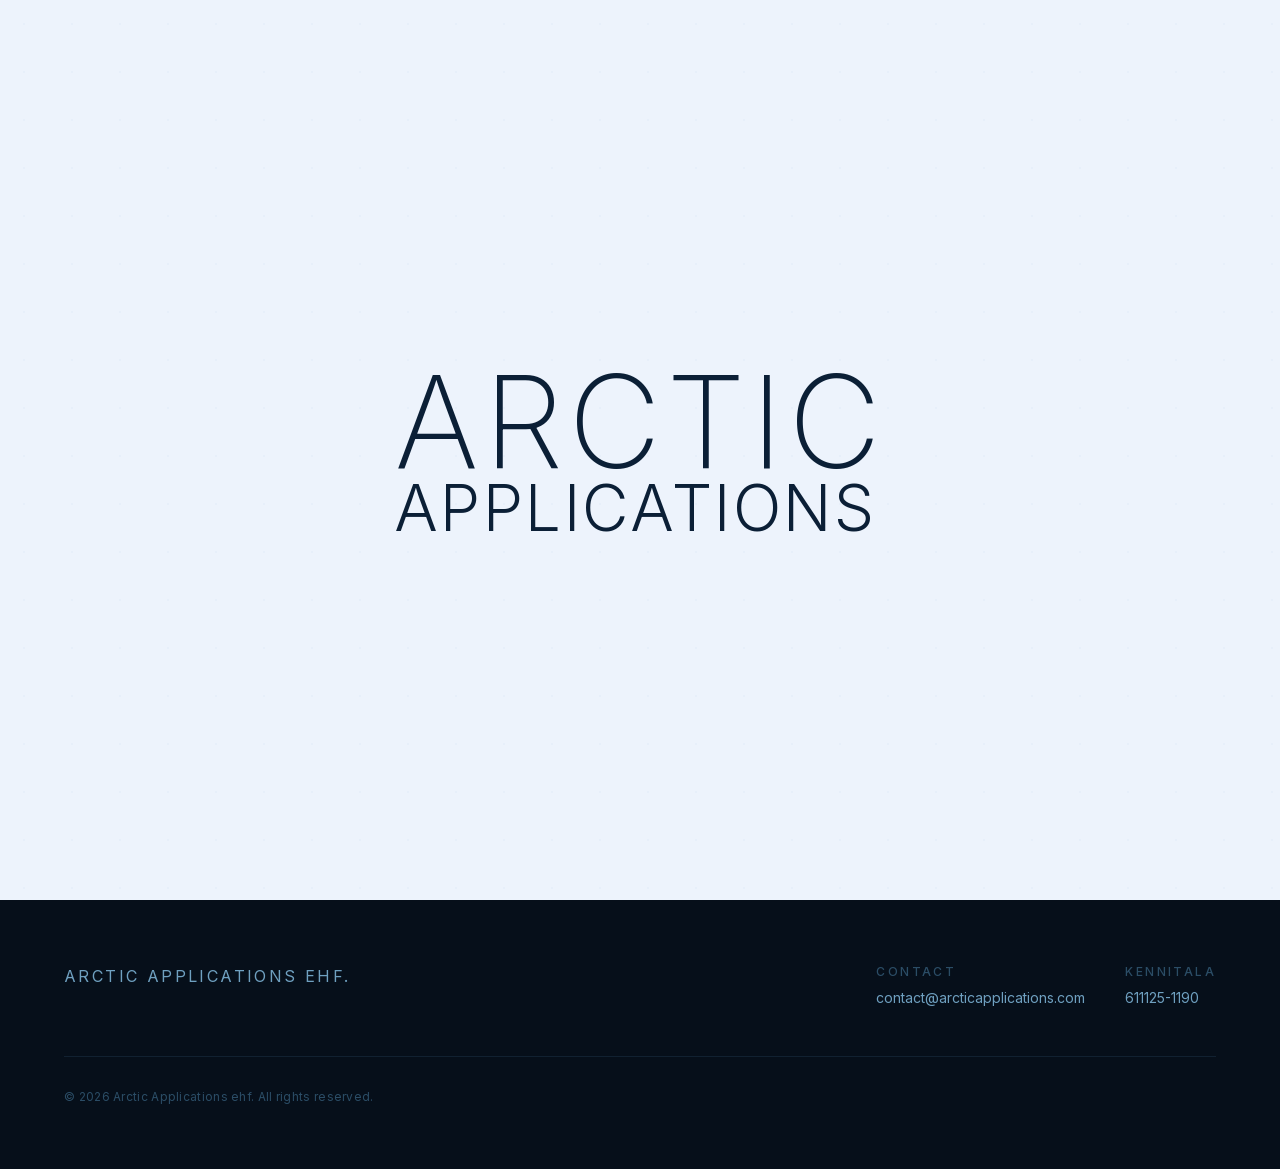
<file: index.html>
<!DOCTYPE html><!--sJkFic4Xsn6SpGcPMlLXA--><html lang="en" class="__variable_7556b2"><head><meta charSet="utf-8"/><meta name="viewport" content="width=device-width, initial-scale=1"/><link rel="preload" href="/_next/static/media/e4af272ccee01ff0-s.p.woff2" as="font" crossorigin="" type="font/woff2"/><link rel="stylesheet" href="/_next/static/css/7a1b2501e1114c67.css" data-precedence="next"/><link rel="preload" as="script" fetchPriority="low" href="/_next/static/chunks/webpack-690f0261bb3ffb8f.js"/><script src="/_next/static/chunks/4bd1b696-c023c6e3521b1417.js" async=""></script><script src="/_next/static/chunks/255-54d3085ce94738a4.js" async=""></script><script src="/_next/static/chunks/main-app-a4f392d8c9b2775c.js" async=""></script><meta name="next-size-adjust" content=""/><title>Arctic Applications</title><meta property="og:title" content="Arctic Applications"/><meta property="og:locale" content="en_US"/><meta property="og:type" content="website"/><meta name="twitter:card" content="summary"/><meta name="twitter:title" content="Arctic Applications"/><script src="/_next/static/chunks/polyfills-42372ed130431b0a.js" noModule=""></script></head><body class="antialiased"><div hidden=""><!--$--><!--/$--></div><div class="min-h-svh flex flex-col bg-arctic-footer"><main class="flex-1 flex flex-col lg:flex-row lg:min-h-svh"><section class="lg:flex-1 flex items-center justify-center bg-arctic-bg relative overflow-hidden px-8 py-16 lg:py-0"><div class="absolute inset-0 opacity-[0.03] pointer-events-none" style="background-image:radial-gradient(circle, #1777BE 1px, transparent 1px);background-size:48px 48px"></div><div class="relative z-10 text-center lg:text-left select-none"><h1 class="font-extralight text-arctic-navy leading-[0.9] uppercase" style="font-size:clamp(4rem, 10vw, 10rem);letter-spacing:0.04em">Arctic</h1><h1 class="font-light text-arctic-navy leading-[0.9] uppercase" style="font-size:clamp(2rem, 5vw, 5rem);letter-spacing:0.04em">Applications</h1></div></section></main><footer class="bg-arctic-footer py-14 sm:py-16 px-6"><div class="max-w-6xl mx-auto"><div class="flex flex-col md:flex-row justify-between items-start gap-10"><div><p class="text-arctic-footer-text text-base font-normal tracking-[0.15em] uppercase">Arctic Applications ehf.</p></div><div class="flex flex-col sm:flex-row gap-10 text-sm"><div><p class="text-arctic-footer-label tracking-[0.2em] uppercase mb-2 text-xs font-medium">Contact</p><a href="mailto:contact@arcticapplications.com" class="text-arctic-footer-text font-normal hover:text-white transition-colors duration-200">contact@arcticapplications.com</a></div><div><p class="text-arctic-footer-label tracking-[0.2em] uppercase mb-2 text-xs font-medium">Kennitala</p><p class="text-arctic-footer-text font-normal">611125-1190</p></div></div></div><div class="mt-12 pt-8 border-t border-arctic-footer-label/30"><p class="text-arctic-footer-label text-xs font-normal tracking-wide">© <!-- -->2026<!-- --> Arctic Applications ehf. All rights reserved.</p></div></div></footer></div><!--$--><!--/$--><script src="/_next/static/chunks/webpack-690f0261bb3ffb8f.js" id="_R_" async=""></script><script>(self.__next_f=self.__next_f||[]).push([0])</script><script>self.__next_f.push([1,"1:\"$Sreact.fragment\"\n2:I[9766,[],\"\"]\n3:I[8924,[],\"\"]\n4:I[4431,[],\"OutletBoundary\"]\n6:I[5278,[],\"AsyncMetadataOutlet\"]\n8:I[4431,[],\"ViewportBoundary\"]\na:I[4431,[],\"MetadataBoundary\"]\nc:I[7150,[],\"\"]\n:HL[\"/_next/static/media/e4af272ccee01ff0-s.p.woff2\",\"font\",{\"crossOrigin\":\"\",\"type\":\"font/woff2\"}]\n:HL[\"/_next/static/css/7a1b2501e1114c67.css\",\"style\"]\n"])</script><script>self.__next_f.push([1,"0:{\"P\":null,\"b\":\"sJkFic4Xsn6SpGcPMlLXA\",\"p\":\"\",\"c\":[\"\",\"\"],\"i\":false,\"f\":[[[\"\",{\"children\":[\"__PAGE__\",{}]},\"$undefined\",\"$undefined\",true],[\"\",[\"$\",\"$1\",\"c\",{\"children\":[[[\"$\",\"link\",\"0\",{\"rel\":\"stylesheet\",\"href\":\"/_next/static/css/7a1b2501e1114c67.css\",\"precedence\":\"next\",\"crossOrigin\":\"$undefined\",\"nonce\":\"$undefined\"}]],[\"$\",\"html\",null,{\"lang\":\"en\",\"className\":\"__variable_7556b2\",\"children\":[\"$\",\"body\",null,{\"className\":\"antialiased\",\"children\":[\"$\",\"$L2\",null,{\"parallelRouterKey\":\"children\",\"error\":\"$undefined\",\"errorStyles\":\"$undefined\",\"errorScripts\":\"$undefined\",\"template\":[\"$\",\"$L3\",null,{}],\"templateStyles\":\"$undefined\",\"templateScripts\":\"$undefined\",\"notFound\":[[[\"$\",\"title\",null,{\"children\":\"404: This page could not be found.\"}],[\"$\",\"div\",null,{\"style\":{\"fontFamily\":\"system-ui,\\\"Segoe UI\\\",Roboto,Helvetica,Arial,sans-serif,\\\"Apple Color Emoji\\\",\\\"Segoe UI Emoji\\\"\",\"height\":\"100vh\",\"textAlign\":\"center\",\"display\":\"flex\",\"flexDirection\":\"column\",\"alignItems\":\"center\",\"justifyContent\":\"center\"},\"children\":[\"$\",\"div\",null,{\"children\":[[\"$\",\"style\",null,{\"dangerouslySetInnerHTML\":{\"__html\":\"body{color:#000;background:#fff;margin:0}.next-error-h1{border-right:1px solid rgba(0,0,0,.3)}@media (prefers-color-scheme:dark){body{color:#fff;background:#000}.next-error-h1{border-right:1px solid rgba(255,255,255,.3)}}\"}}],[\"$\",\"h1\",null,{\"className\":\"next-error-h1\",\"style\":{\"display\":\"inline-block\",\"margin\":\"0 20px 0 0\",\"padding\":\"0 23px 0 0\",\"fontSize\":24,\"fontWeight\":500,\"verticalAlign\":\"top\",\"lineHeight\":\"49px\"},\"children\":404}],[\"$\",\"div\",null,{\"style\":{\"display\":\"inline-block\"},\"children\":[\"$\",\"h2\",null,{\"style\":{\"fontSize\":14,\"fontWeight\":400,\"lineHeight\":\"49px\",\"margin\":0},\"children\":\"This page could not be found.\"}]}]]}]}]],[]],\"forbidden\":\"$undefined\",\"unauthorized\":\"$undefined\"}]}]}]]}],{\"children\":[\"__PAGE__\",[\"$\",\"$1\",\"c\",{\"children\":[[\"$\",\"div\",null,{\"className\":\"min-h-svh flex flex-col bg-arctic-footer\",\"children\":[[\"$\",\"main\",null,{\"className\":\"flex-1 flex flex-col lg:flex-row lg:min-h-svh\",\"children\":[\"$\",\"section\",null,{\"className\":\"lg:flex-1 flex items-center justify-center bg-arctic-bg relative overflow-hidden px-8 py-16 lg:py-0\",\"children\":[[\"$\",\"div\",null,{\"className\":\"absolute inset-0 opacity-[0.03] pointer-events-none\",\"style\":{\"backgroundImage\":\"radial-gradient(circle, #1777BE 1px, transparent 1px)\",\"backgroundSize\":\"48px 48px\"}}],[\"$\",\"div\",null,{\"className\":\"relative z-10 text-center lg:text-left select-none\",\"children\":[[\"$\",\"h1\",null,{\"className\":\"font-extralight text-arctic-navy leading-[0.9] uppercase\",\"style\":{\"fontSize\":\"clamp(4rem, 10vw, 10rem)\",\"letterSpacing\":\"0.04em\"},\"children\":\"Arctic\"}],[\"$\",\"h1\",null,{\"className\":\"font-light text-arctic-navy leading-[0.9] uppercase\",\"style\":{\"fontSize\":\"clamp(2rem, 5vw, 5rem)\",\"letterSpacing\":\"0.04em\"},\"children\":\"Applications\"}]]}]]}]}],[\"$\",\"footer\",null,{\"className\":\"bg-arctic-footer py-14 sm:py-16 px-6\",\"children\":[\"$\",\"div\",null,{\"className\":\"max-w-6xl mx-auto\",\"children\":[[\"$\",\"div\",null,{\"className\":\"flex flex-col md:flex-row justify-between items-start gap-10\",\"children\":[[\"$\",\"div\",null,{\"children\":[\"$\",\"p\",null,{\"className\":\"text-arctic-footer-text text-base font-normal tracking-[0.15em] uppercase\",\"children\":\"Arctic Applications ehf.\"}]}],[\"$\",\"div\",null,{\"className\":\"flex flex-col sm:flex-row gap-10 text-sm\",\"children\":[[\"$\",\"div\",null,{\"children\":[[\"$\",\"p\",null,{\"className\":\"text-arctic-footer-label tracking-[0.2em] uppercase mb-2 text-xs font-medium\",\"children\":\"Contact\"}],[\"$\",\"a\",null,{\"href\":\"mailto:contact@arcticapplications.com\",\"className\":\"text-arctic-footer-text font-normal hover:text-white transition-colors duration-200\",\"children\":\"contact@arcticapplications.com\"}]]}],[\"$\",\"div\",null,{\"children\":[[\"$\",\"p\",null,{\"className\":\"text-arctic-footer-label tracking-[0.2em] uppercase mb-2 text-xs font-medium\",\"children\":\"Kennitala\"}],[\"$\",\"p\",null,{\"className\":\"text-arctic-footer-text font-normal\",\"children\":\"611125-1190\"}]]}]]}]]}],[\"$\",\"div\",null,{\"className\":\"mt-12 pt-8 border-t border-arctic-footer-label/30\",\"children\":[\"$\",\"p\",null,{\"className\":\"text-arctic-footer-label text-xs font-normal tracking-wide\",\"children\":[\"© \",2026,\" Arctic Applications ehf. All rights reserved.\"]}]}]]}]}]]}],null,[\"$\",\"$L4\",null,{\"children\":[\"$L5\",[\"$\",\"$L6\",null,{\"promise\":\"$@7\"}]]}]]}],{},null,false]},null,false],[\"$\",\"$1\",\"h\",{\"children\":[null,[[\"$\",\"$L8\",null,{\"children\":\"$L9\"}],[\"$\",\"meta\",null,{\"name\":\"next-size-adjust\",\"content\":\"\"}]],[\"$\",\"$La\",null,{\"children\":\"$Lb\"}]]}],false]],\"m\":\"$undefined\",\"G\":[\"$c\",[]],\"s\":false,\"S\":true}\n"])</script><script>self.__next_f.push([1,"d:\"$Sreact.suspense\"\nb:[\"$\",\"div\",null,{\"hidden\":true,\"children\":[\"$\",\"$d\",null,{\"fallback\":null,\"children\":\"$Le\"}]}]\n"])</script><script>self.__next_f.push([1,"9:[[\"$\",\"meta\",\"0\",{\"charSet\":\"utf-8\"}],[\"$\",\"meta\",\"1\",{\"name\":\"viewport\",\"content\":\"width=device-width, initial-scale=1\"}]]\n5:null\n"])</script><script>self.__next_f.push([1,"7:{\"metadata\":[[\"$\",\"title\",\"0\",{\"children\":\"Arctic Applications\"}],[\"$\",\"meta\",\"1\",{\"property\":\"og:title\",\"content\":\"Arctic Applications\"}],[\"$\",\"meta\",\"2\",{\"property\":\"og:locale\",\"content\":\"en_US\"}],[\"$\",\"meta\",\"3\",{\"property\":\"og:type\",\"content\":\"website\"}],[\"$\",\"meta\",\"4\",{\"name\":\"twitter:card\",\"content\":\"summary\"}],[\"$\",\"meta\",\"5\",{\"name\":\"twitter:title\",\"content\":\"Arctic Applications\"}]],\"error\":null,\"digest\":\"$undefined\"}\n"])</script><script>self.__next_f.push([1,"e:\"$7:metadata\"\n"])</script></body></html>
</file>
<file: _next/static/css/7a1b2501e1114c67.css>
@font-face{font-family:Inter;font-style:normal;font-weight:100;font-display:swap;src:url(/_next/static/media/ba9851c3c22cd980-s.woff2) format("woff2");unicode-range:u+0460-052f,u+1c80-1c8a,u+20b4,u+2de0-2dff,u+a640-a69f,u+fe2e-fe2f}@font-face{font-family:Inter;font-style:normal;font-weight:100;font-display:swap;src:url(/_next/static/media/21350d82a1f187e9-s.woff2) format("woff2");unicode-range:u+0301,u+0400-045f,u+0490-0491,u+04b0-04b1,u+2116}@font-face{font-family:Inter;font-style:normal;font-weight:100;font-display:swap;src:url(/_next/static/media/c5fe6dc8356a8c31-s.woff2) format("woff2");unicode-range:u+1f??}@font-face{font-family:Inter;font-style:normal;font-weight:100;font-display:swap;src:url(/_next/static/media/19cfc7226ec3afaa-s.woff2) format("woff2");unicode-range:u+0370-0377,u+037a-037f,u+0384-038a,u+038c,u+038e-03a1,u+03a3-03ff}@font-face{font-family:Inter;font-style:normal;font-weight:100;font-display:swap;src:url(/_next/static/media/df0a9ae256c0569c-s.woff2) format("woff2");unicode-range:u+0102-0103,u+0110-0111,u+0128-0129,u+0168-0169,u+01a0-01a1,u+01af-01b0,u+0300-0301,u+0303-0304,u+0308-0309,u+0323,u+0329,u+1ea0-1ef9,u+20ab}@font-face{font-family:Inter;font-style:normal;font-weight:100;font-display:swap;src:url(/_next/static/media/8e9860b6e62d6359-s.woff2) format("woff2");unicode-range:u+0100-02ba,u+02bd-02c5,u+02c7-02cc,u+02ce-02d7,u+02dd-02ff,u+0304,u+0308,u+0329,u+1d00-1dbf,u+1e00-1e9f,u+1ef2-1eff,u+2020,u+20a0-20ab,u+20ad-20c0,u+2113,u+2c60-2c7f,u+a720-a7ff}@font-face{font-family:Inter;font-style:normal;font-weight:100;font-display:swap;src:url(/_next/static/media/e4af272ccee01ff0-s.p.woff2) format("woff2");unicode-range:u+00??,u+0131,u+0152-0153,u+02bb-02bc,u+02c6,u+02da,u+02dc,u+0304,u+0308,u+0329,u+2000-206f,u+20ac,u+2122,u+2191,u+2193,u+2212,u+2215,u+feff,u+fffd}@font-face{font-family:Inter;font-style:normal;font-weight:200;font-display:swap;src:url(/_next/static/media/ba9851c3c22cd980-s.woff2) format("woff2");unicode-range:u+0460-052f,u+1c80-1c8a,u+20b4,u+2de0-2dff,u+a640-a69f,u+fe2e-fe2f}@font-face{font-family:Inter;font-style:normal;font-weight:200;font-display:swap;src:url(/_next/static/media/21350d82a1f187e9-s.woff2) format("woff2");unicode-range:u+0301,u+0400-045f,u+0490-0491,u+04b0-04b1,u+2116}@font-face{font-family:Inter;font-style:normal;font-weight:200;font-display:swap;src:url(/_next/static/media/c5fe6dc8356a8c31-s.woff2) format("woff2");unicode-range:u+1f??}@font-face{font-family:Inter;font-style:normal;font-weight:200;font-display:swap;src:url(/_next/static/media/19cfc7226ec3afaa-s.woff2) format("woff2");unicode-range:u+0370-0377,u+037a-037f,u+0384-038a,u+038c,u+038e-03a1,u+03a3-03ff}@font-face{font-family:Inter;font-style:normal;font-weight:200;font-display:swap;src:url(/_next/static/media/df0a9ae256c0569c-s.woff2) format("woff2");unicode-range:u+0102-0103,u+0110-0111,u+0128-0129,u+0168-0169,u+01a0-01a1,u+01af-01b0,u+0300-0301,u+0303-0304,u+0308-0309,u+0323,u+0329,u+1ea0-1ef9,u+20ab}@font-face{font-family:Inter;font-style:normal;font-weight:200;font-display:swap;src:url(/_next/static/media/8e9860b6e62d6359-s.woff2) format("woff2");unicode-range:u+0100-02ba,u+02bd-02c5,u+02c7-02cc,u+02ce-02d7,u+02dd-02ff,u+0304,u+0308,u+0329,u+1d00-1dbf,u+1e00-1e9f,u+1ef2-1eff,u+2020,u+20a0-20ab,u+20ad-20c0,u+2113,u+2c60-2c7f,u+a720-a7ff}@font-face{font-family:Inter;font-style:normal;font-weight:200;font-display:swap;src:url(/_next/static/media/e4af272ccee01ff0-s.p.woff2) format("woff2");unicode-range:u+00??,u+0131,u+0152-0153,u+02bb-02bc,u+02c6,u+02da,u+02dc,u+0304,u+0308,u+0329,u+2000-206f,u+20ac,u+2122,u+2191,u+2193,u+2212,u+2215,u+feff,u+fffd}@font-face{font-family:Inter;font-style:normal;font-weight:300;font-display:swap;src:url(/_next/static/media/ba9851c3c22cd980-s.woff2) format("woff2");unicode-range:u+0460-052f,u+1c80-1c8a,u+20b4,u+2de0-2dff,u+a640-a69f,u+fe2e-fe2f}@font-face{font-family:Inter;font-style:normal;font-weight:300;font-display:swap;src:url(/_next/static/media/21350d82a1f187e9-s.woff2) format("woff2");unicode-range:u+0301,u+0400-045f,u+0490-0491,u+04b0-04b1,u+2116}@font-face{font-family:Inter;font-style:normal;font-weight:300;font-display:swap;src:url(/_next/static/media/c5fe6dc8356a8c31-s.woff2) format("woff2");unicode-range:u+1f??}@font-face{font-family:Inter;font-style:normal;font-weight:300;font-display:swap;src:url(/_next/static/media/19cfc7226ec3afaa-s.woff2) format("woff2");unicode-range:u+0370-0377,u+037a-037f,u+0384-038a,u+038c,u+038e-03a1,u+03a3-03ff}@font-face{font-family:Inter;font-style:normal;font-weight:300;font-display:swap;src:url(/_next/static/media/df0a9ae256c0569c-s.woff2) format("woff2");unicode-range:u+0102-0103,u+0110-0111,u+0128-0129,u+0168-0169,u+01a0-01a1,u+01af-01b0,u+0300-0301,u+0303-0304,u+0308-0309,u+0323,u+0329,u+1ea0-1ef9,u+20ab}@font-face{font-family:Inter;font-style:normal;font-weight:300;font-display:swap;src:url(/_next/static/media/8e9860b6e62d6359-s.woff2) format("woff2");unicode-range:u+0100-02ba,u+02bd-02c5,u+02c7-02cc,u+02ce-02d7,u+02dd-02ff,u+0304,u+0308,u+0329,u+1d00-1dbf,u+1e00-1e9f,u+1ef2-1eff,u+2020,u+20a0-20ab,u+20ad-20c0,u+2113,u+2c60-2c7f,u+a720-a7ff}@font-face{font-family:Inter;font-style:normal;font-weight:300;font-display:swap;src:url(/_next/static/media/e4af272ccee01ff0-s.p.woff2) format("woff2");unicode-range:u+00??,u+0131,u+0152-0153,u+02bb-02bc,u+02c6,u+02da,u+02dc,u+0304,u+0308,u+0329,u+2000-206f,u+20ac,u+2122,u+2191,u+2193,u+2212,u+2215,u+feff,u+fffd}@font-face{font-family:Inter;font-style:normal;font-weight:400;font-display:swap;src:url(/_next/static/media/ba9851c3c22cd980-s.woff2) format("woff2");unicode-range:u+0460-052f,u+1c80-1c8a,u+20b4,u+2de0-2dff,u+a640-a69f,u+fe2e-fe2f}@font-face{font-family:Inter;font-style:normal;font-weight:400;font-display:swap;src:url(/_next/static/media/21350d82a1f187e9-s.woff2) format("woff2");unicode-range:u+0301,u+0400-045f,u+0490-0491,u+04b0-04b1,u+2116}@font-face{font-family:Inter;font-style:normal;font-weight:400;font-display:swap;src:url(/_next/static/media/c5fe6dc8356a8c31-s.woff2) format("woff2");unicode-range:u+1f??}@font-face{font-family:Inter;font-style:normal;font-weight:400;font-display:swap;src:url(/_next/static/media/19cfc7226ec3afaa-s.woff2) format("woff2");unicode-range:u+0370-0377,u+037a-037f,u+0384-038a,u+038c,u+038e-03a1,u+03a3-03ff}@font-face{font-family:Inter;font-style:normal;font-weight:400;font-display:swap;src:url(/_next/static/media/df0a9ae256c0569c-s.woff2) format("woff2");unicode-range:u+0102-0103,u+0110-0111,u+0128-0129,u+0168-0169,u+01a0-01a1,u+01af-01b0,u+0300-0301,u+0303-0304,u+0308-0309,u+0323,u+0329,u+1ea0-1ef9,u+20ab}@font-face{font-family:Inter;font-style:normal;font-weight:400;font-display:swap;src:url(/_next/static/media/8e9860b6e62d6359-s.woff2) format("woff2");unicode-range:u+0100-02ba,u+02bd-02c5,u+02c7-02cc,u+02ce-02d7,u+02dd-02ff,u+0304,u+0308,u+0329,u+1d00-1dbf,u+1e00-1e9f,u+1ef2-1eff,u+2020,u+20a0-20ab,u+20ad-20c0,u+2113,u+2c60-2c7f,u+a720-a7ff}@font-face{font-family:Inter;font-style:normal;font-weight:400;font-display:swap;src:url(/_next/static/media/e4af272ccee01ff0-s.p.woff2) format("woff2");unicode-range:u+00??,u+0131,u+0152-0153,u+02bb-02bc,u+02c6,u+02da,u+02dc,u+0304,u+0308,u+0329,u+2000-206f,u+20ac,u+2122,u+2191,u+2193,u+2212,u+2215,u+feff,u+fffd}@font-face{font-family:Inter;font-style:normal;font-weight:500;font-display:swap;src:url(/_next/static/media/ba9851c3c22cd980-s.woff2) format("woff2");unicode-range:u+0460-052f,u+1c80-1c8a,u+20b4,u+2de0-2dff,u+a640-a69f,u+fe2e-fe2f}@font-face{font-family:Inter;font-style:normal;font-weight:500;font-display:swap;src:url(/_next/static/media/21350d82a1f187e9-s.woff2) format("woff2");unicode-range:u+0301,u+0400-045f,u+0490-0491,u+04b0-04b1,u+2116}@font-face{font-family:Inter;font-style:normal;font-weight:500;font-display:swap;src:url(/_next/static/media/c5fe6dc8356a8c31-s.woff2) format("woff2");unicode-range:u+1f??}@font-face{font-family:Inter;font-style:normal;font-weight:500;font-display:swap;src:url(/_next/static/media/19cfc7226ec3afaa-s.woff2) format("woff2");unicode-range:u+0370-0377,u+037a-037f,u+0384-038a,u+038c,u+038e-03a1,u+03a3-03ff}@font-face{font-family:Inter;font-style:normal;font-weight:500;font-display:swap;src:url(/_next/static/media/df0a9ae256c0569c-s.woff2) format("woff2");unicode-range:u+0102-0103,u+0110-0111,u+0128-0129,u+0168-0169,u+01a0-01a1,u+01af-01b0,u+0300-0301,u+0303-0304,u+0308-0309,u+0323,u+0329,u+1ea0-1ef9,u+20ab}@font-face{font-family:Inter;font-style:normal;font-weight:500;font-display:swap;src:url(/_next/static/media/8e9860b6e62d6359-s.woff2) format("woff2");unicode-range:u+0100-02ba,u+02bd-02c5,u+02c7-02cc,u+02ce-02d7,u+02dd-02ff,u+0304,u+0308,u+0329,u+1d00-1dbf,u+1e00-1e9f,u+1ef2-1eff,u+2020,u+20a0-20ab,u+20ad-20c0,u+2113,u+2c60-2c7f,u+a720-a7ff}@font-face{font-family:Inter;font-style:normal;font-weight:500;font-display:swap;src:url(/_next/static/media/e4af272ccee01ff0-s.p.woff2) format("woff2");unicode-range:u+00??,u+0131,u+0152-0153,u+02bb-02bc,u+02c6,u+02da,u+02dc,u+0304,u+0308,u+0329,u+2000-206f,u+20ac,u+2122,u+2191,u+2193,u+2212,u+2215,u+feff,u+fffd}@font-face{font-family:Inter;font-style:normal;font-weight:600;font-display:swap;src:url(/_next/static/media/ba9851c3c22cd980-s.woff2) format("woff2");unicode-range:u+0460-052f,u+1c80-1c8a,u+20b4,u+2de0-2dff,u+a640-a69f,u+fe2e-fe2f}@font-face{font-family:Inter;font-style:normal;font-weight:600;font-display:swap;src:url(/_next/static/media/21350d82a1f187e9-s.woff2) format("woff2");unicode-range:u+0301,u+0400-045f,u+0490-0491,u+04b0-04b1,u+2116}@font-face{font-family:Inter;font-style:normal;font-weight:600;font-display:swap;src:url(/_next/static/media/c5fe6dc8356a8c31-s.woff2) format("woff2");unicode-range:u+1f??}@font-face{font-family:Inter;font-style:normal;font-weight:600;font-display:swap;src:url(/_next/static/media/19cfc7226ec3afaa-s.woff2) format("woff2");unicode-range:u+0370-0377,u+037a-037f,u+0384-038a,u+038c,u+038e-03a1,u+03a3-03ff}@font-face{font-family:Inter;font-style:normal;font-weight:600;font-display:swap;src:url(/_next/static/media/df0a9ae256c0569c-s.woff2) format("woff2");unicode-range:u+0102-0103,u+0110-0111,u+0128-0129,u+0168-0169,u+01a0-01a1,u+01af-01b0,u+0300-0301,u+0303-0304,u+0308-0309,u+0323,u+0329,u+1ea0-1ef9,u+20ab}@font-face{font-family:Inter;font-style:normal;font-weight:600;font-display:swap;src:url(/_next/static/media/8e9860b6e62d6359-s.woff2) format("woff2");unicode-range:u+0100-02ba,u+02bd-02c5,u+02c7-02cc,u+02ce-02d7,u+02dd-02ff,u+0304,u+0308,u+0329,u+1d00-1dbf,u+1e00-1e9f,u+1ef2-1eff,u+2020,u+20a0-20ab,u+20ad-20c0,u+2113,u+2c60-2c7f,u+a720-a7ff}@font-face{font-family:Inter;font-style:normal;font-weight:600;font-display:swap;src:url(/_next/static/media/e4af272ccee01ff0-s.p.woff2) format("woff2");unicode-range:u+00??,u+0131,u+0152-0153,u+02bb-02bc,u+02c6,u+02da,u+02dc,u+0304,u+0308,u+0329,u+2000-206f,u+20ac,u+2122,u+2191,u+2193,u+2212,u+2215,u+feff,u+fffd}@font-face{font-family:Inter Fallback;src:local("Arial");ascent-override:90.44%;descent-override:22.52%;line-gap-override:0.00%;size-adjust:107.12%}.__className_7556b2{font-family:Inter,Inter Fallback;font-style:normal}.__variable_7556b2{--font-inter:"Inter","Inter Fallback"}*,:after,:before{--tw-border-spacing-x:0;--tw-border-spacing-y:0;--tw-translate-x:0;--tw-translate-y:0;--tw-rotate:0;--tw-skew-x:0;--tw-skew-y:0;--tw-scale-x:1;--tw-scale-y:1;--tw-pan-x: ;--tw-pan-y: ;--tw-pinch-zoom: ;--tw-scroll-snap-strictness:proximity;--tw-gradient-from-position: ;--tw-gradient-via-position: ;--tw-gradient-to-position: ;--tw-ordinal: ;--tw-slashed-zero: ;--tw-numeric-figure: ;--tw-numeric-spacing: ;--tw-numeric-fraction: ;--tw-ring-inset: ;--tw-ring-offset-width:0px;--tw-ring-offset-color:#fff;--tw-ring-color:rgb(59 130 246/0.5);--tw-ring-offset-shadow:0 0 #0000;--tw-ring-shadow:0 0 #0000;--tw-shadow:0 0 #0000;--tw-shadow-colored:0 0 #0000;--tw-blur: ;--tw-brightness: ;--tw-contrast: ;--tw-grayscale: ;--tw-hue-rotate: ;--tw-invert: ;--tw-saturate: ;--tw-sepia: ;--tw-drop-shadow: ;--tw-backdrop-blur: ;--tw-backdrop-brightness: ;--tw-backdrop-contrast: ;--tw-backdrop-grayscale: ;--tw-backdrop-hue-rotate: ;--tw-backdrop-invert: ;--tw-backdrop-opacity: ;--tw-backdrop-saturate: ;--tw-backdrop-sepia: ;--tw-contain-size: ;--tw-contain-layout: ;--tw-contain-paint: ;--tw-contain-style: }::backdrop{--tw-border-spacing-x:0;--tw-border-spacing-y:0;--tw-translate-x:0;--tw-translate-y:0;--tw-rotate:0;--tw-skew-x:0;--tw-skew-y:0;--tw-scale-x:1;--tw-scale-y:1;--tw-pan-x: ;--tw-pan-y: ;--tw-pinch-zoom: ;--tw-scroll-snap-strictness:proximity;--tw-gradient-from-position: ;--tw-gradient-via-position: ;--tw-gradient-to-position: ;--tw-ordinal: ;--tw-slashed-zero: ;--tw-numeric-figure: ;--tw-numeric-spacing: ;--tw-numeric-fraction: ;--tw-ring-inset: ;--tw-ring-offset-width:0px;--tw-ring-offset-color:#fff;--tw-ring-color:rgb(59 130 246/0.5);--tw-ring-offset-shadow:0 0 #0000;--tw-ring-shadow:0 0 #0000;--tw-shadow:0 0 #0000;--tw-shadow-colored:0 0 #0000;--tw-blur: ;--tw-brightness: ;--tw-contrast: ;--tw-grayscale: ;--tw-hue-rotate: ;--tw-invert: ;--tw-saturate: ;--tw-sepia: ;--tw-drop-shadow: ;--tw-backdrop-blur: ;--tw-backdrop-brightness: ;--tw-backdrop-contrast: ;--tw-backdrop-grayscale: ;--tw-backdrop-hue-rotate: ;--tw-backdrop-invert: ;--tw-backdrop-opacity: ;--tw-backdrop-saturate: ;--tw-backdrop-sepia: ;--tw-contain-size: ;--tw-contain-layout: ;--tw-contain-paint: ;--tw-contain-style: }/*
! tailwindcss v3.4.19 | MIT License | https://tailwindcss.com
*/*,:after,:before{box-sizing:border-box;border:0 solid #e5e7eb}:after,:before{--tw-content:""}:host,html{line-height:1.5;-webkit-text-size-adjust:100%;-moz-tab-size:4;-o-tab-size:4;tab-size:4;font-family:var(--font-inter),system-ui,sans-serif;font-feature-settings:normal;font-variation-settings:normal;-webkit-tap-highlight-color:transparent}body{margin:0;line-height:inherit}hr{height:0;color:inherit;border-top-width:1px}abbr:where([title]){-webkit-text-decoration:underline dotted;text-decoration:underline dotted}h1,h2,h3,h4,h5,h6{font-size:inherit;font-weight:inherit}a{color:inherit;text-decoration:inherit}b,strong{font-weight:bolder}code,kbd,pre,samp{font-family:ui-monospace,SFMono-Regular,Menlo,Monaco,Consolas,Liberation Mono,Courier New,monospace;font-feature-settings:normal;font-variation-settings:normal;font-size:1em}small{font-size:80%}sub,sup{font-size:75%;line-height:0;position:relative;vertical-align:baseline}sub{bottom:-.25em}sup{top:-.5em}table{text-indent:0;border-color:inherit;border-collapse:collapse}button,input,optgroup,select,textarea{font-family:inherit;font-feature-settings:inherit;font-variation-settings:inherit;font-size:100%;font-weight:inherit;line-height:inherit;letter-spacing:inherit;color:inherit;margin:0;padding:0}button,select{text-transform:none}button,input:where([type=button]),input:where([type=reset]),input:where([type=submit]){-webkit-appearance:button;background-color:transparent;background-image:none}:-moz-focusring{outline:auto}:-moz-ui-invalid{box-shadow:none}progress{vertical-align:baseline}::-webkit-inner-spin-button,::-webkit-outer-spin-button{height:auto}[type=search]{-webkit-appearance:textfield;outline-offset:-2px}::-webkit-search-decoration{-webkit-appearance:none}::-webkit-file-upload-button{-webkit-appearance:button;font:inherit}summary{display:list-item}blockquote,dd,dl,figure,h1,h2,h3,h4,h5,h6,hr,p,pre{margin:0}fieldset{margin:0}fieldset,legend{padding:0}menu,ol,ul{list-style:none;margin:0;padding:0}dialog{padding:0}textarea{resize:vertical}input::-moz-placeholder,textarea::-moz-placeholder{opacity:1;color:#9ca3af}input::placeholder,textarea::placeholder{opacity:1;color:#9ca3af}[role=button],button{cursor:pointer}:disabled{cursor:default}audio,canvas,embed,iframe,img,object,svg,video{display:block;vertical-align:middle}img,video{max-width:100%;height:auto}[hidden]:where(:not([hidden=until-found])){display:none}body{--tw-bg-opacity:1;background-color:rgb(6 15 26/var(--tw-bg-opacity,1));font-family:var(--font-inter),system-ui,sans-serif;--tw-text-opacity:1;color:rgb(11 31 54/var(--tw-text-opacity,1));-webkit-font-smoothing:antialiased;-moz-osx-font-smoothing:grayscale}@media (prefers-reduced-motion:reduce){html{scroll-behavior:auto}*{animation-duration:.01ms!important;transition-duration:.01ms!important}}.pointer-events-none{pointer-events:none}.visible{visibility:visible}.absolute{position:absolute}.relative{position:relative}.inset-0{inset:0}.inset-x-0{left:0;right:0}.bottom-10{bottom:2.5rem}.left-1\/2{left:50%}.top-0{top:0}.z-10{z-index:10}.mx-auto{margin-left:auto;margin-right:auto}.mb-10{margin-bottom:2.5rem}.mb-2{margin-bottom:.5rem}.mt-12{margin-top:3rem}.flex{display:flex}.grid{display:grid}.h-14{height:3.5rem}.h-32{height:8rem}.h-auto{height:auto}.min-h-svh{min-height:100svh}.w-14{width:3.5rem}.w-8{width:2rem}.w-full{width:100%}.min-w-0{min-width:0}.max-w-6xl{max-width:72rem}.flex-1{flex:1 1 0%}.shrink-0{flex-shrink:0}.-translate-x-1\/2{--tw-translate-x:-50%;transform:translate(var(--tw-translate-x),var(--tw-translate-y)) rotate(var(--tw-rotate)) skewX(var(--tw-skew-x)) skewY(var(--tw-skew-y)) scaleX(var(--tw-scale-x)) scaleY(var(--tw-scale-y))}@keyframes bounce{0%,to{transform:translateY(-25%);animation-timing-function:cubic-bezier(.8,0,1,1)}50%{transform:none;animation-timing-function:cubic-bezier(0,0,.2,1)}}.animate-bounce{animation:bounce 1s infinite}.cursor-pointer{cursor:pointer}.select-none{-webkit-user-select:none;-moz-user-select:none;user-select:none}.flex-col{flex-direction:column}.items-start{align-items:flex-start}.items-center{align-items:center}.justify-start{justify-content:flex-start}.justify-center{justify-content:center}.justify-between{justify-content:space-between}.gap-10{gap:2.5rem}.gap-5{gap:1.25rem}.space-y-5>:not([hidden])~:not([hidden]){--tw-space-y-reverse:0;margin-top:calc(1.25rem * calc(1 - var(--tw-space-y-reverse)));margin-bottom:calc(1.25rem * var(--tw-space-y-reverse))}.overflow-hidden{overflow:hidden}.rounded-xl{border-radius:.75rem}.border{border-width:1px}.border-t{border-top-width:1px}.border-arctic-border\/40{border-color:rgb(202 224 245/.4)}.border-arctic-border\/60{border-color:rgb(202 224 245/.6)}.border-arctic-footer-label\/30{border-color:rgb(43 77 102/.3)}.bg-arctic-bg{--tw-bg-opacity:1;background-color:rgb(237 243 252/var(--tw-bg-opacity,1))}.bg-arctic-bg\/50{background-color:rgb(237 243 252/.5)}.bg-arctic-footer{--tw-bg-opacity:1;background-color:rgb(6 15 26/var(--tw-bg-opacity,1))}.bg-white{--tw-bg-opacity:1;background-color:rgb(255 255 255/var(--tw-bg-opacity,1))}.bg-gradient-to-b{background-image:linear-gradient(to bottom,var(--tw-gradient-stops))}.from-white\/20{--tw-gradient-from:rgb(255 255 255/0.2) var(--tw-gradient-from-position);--tw-gradient-to:rgb(255 255 255/0) var(--tw-gradient-to-position);--tw-gradient-stops:var(--tw-gradient-from),var(--tw-gradient-to)}.to-transparent{--tw-gradient-to:transparent var(--tw-gradient-to-position)}.p-6{padding:1.5rem}.px-6{padding-left:1.5rem;padding-right:1.5rem}.px-8{padding-left:2rem;padding-right:2rem}.py-14{padding-top:3.5rem;padding-bottom:3.5rem}.py-16{padding-top:4rem}.pb-16,.py-16{padding-bottom:4rem}.pt-8{padding-top:2rem}.text-center{text-align:center}.text-2xl{font-size:1.5rem;line-height:2rem}.text-base{font-size:1rem;line-height:1.5rem}.text-lg{font-size:1.125rem;line-height:1.75rem}.text-sm{font-size:.875rem;line-height:1.25rem}.text-xs{font-size:.75rem;line-height:1rem}.font-extralight{font-weight:200}.font-light{font-weight:300}.font-medium{font-weight:500}.font-normal{font-weight:400}.uppercase{text-transform:uppercase}.leading-\[0\.9\]{line-height:.9}.leading-none{line-height:1}.leading-relaxed{line-height:1.625}.tracking-\[0\.15em\]{letter-spacing:.15em}.tracking-\[0\.2em\]{letter-spacing:.2em}.tracking-tight{letter-spacing:-.025em}.tracking-wide{letter-spacing:.025em}.text-arctic-footer-label{--tw-text-opacity:1;color:rgb(43 77 102/var(--tw-text-opacity,1))}.text-arctic-footer-text{--tw-text-opacity:1;color:rgb(111 160 192/var(--tw-text-opacity,1))}.text-arctic-navy{--tw-text-opacity:1;color:rgb(11 31 54/var(--tw-text-opacity,1))}.text-arctic-slate{--tw-text-opacity:1;color:rgb(62 96 128/var(--tw-text-opacity,1))}.antialiased{-webkit-font-smoothing:antialiased;-moz-osx-font-smoothing:grayscale}.opacity-\[0\.035\]{opacity:.035}.opacity-\[0\.03\]{opacity:.03}.transition-all{transition-property:all;transition-timing-function:cubic-bezier(.4,0,.2,1);transition-duration:.15s}.transition-colors{transition-property:color,background-color,border-color,text-decoration-color,fill,stroke;transition-timing-function:cubic-bezier(.4,0,.2,1);transition-duration:.15s}.duration-200{transition-duration:.2s}.duration-300{transition-duration:.3s}html{scroll-behavior:smooth}.hover\:border-arctic-accent\/30:hover{border-color:rgb(23 119 190/.3)}.hover\:bg-white:hover{--tw-bg-opacity:1;background-color:rgb(255 255 255/var(--tw-bg-opacity,1))}.hover\:text-white:hover{--tw-text-opacity:1;color:rgb(255 255 255/var(--tw-text-opacity,1))}.hover\:shadow-lg:hover{--tw-shadow:0 10px 15px -3px rgb(0 0 0/0.1),0 4px 6px -4px rgb(0 0 0/0.1);--tw-shadow-colored:0 10px 15px -3px var(--tw-shadow-color),0 4px 6px -4px var(--tw-shadow-color);box-shadow:var(--tw-ring-offset-shadow,0 0 #0000),var(--tw-ring-shadow,0 0 #0000),var(--tw-shadow)}@media (min-width:640px){.sm\:flex-row{flex-direction:row}.sm\:py-16{padding-top:4rem;padding-bottom:4rem}.sm\:text-3xl{font-size:1.875rem;line-height:2.25rem}}@media (min-width:768px){.md\:flex-row{flex-direction:row}}@media (min-width:1024px){.lg\:min-h-svh{min-height:100svh}.lg\:max-w-xl{max-width:36rem}.lg\:flex-1{flex:1 1 0%}.lg\:flex-row{flex-direction:row}.lg\:justify-center{justify-content:center}.lg\:border-l{border-left-width:1px}.lg\:px-12{padding-left:3rem;padding-right:3rem}.lg\:py-0{padding-top:0;padding-bottom:0}.lg\:py-16{padding-top:4rem;padding-bottom:4rem}.lg\:text-left{text-align:left}}
</file>
